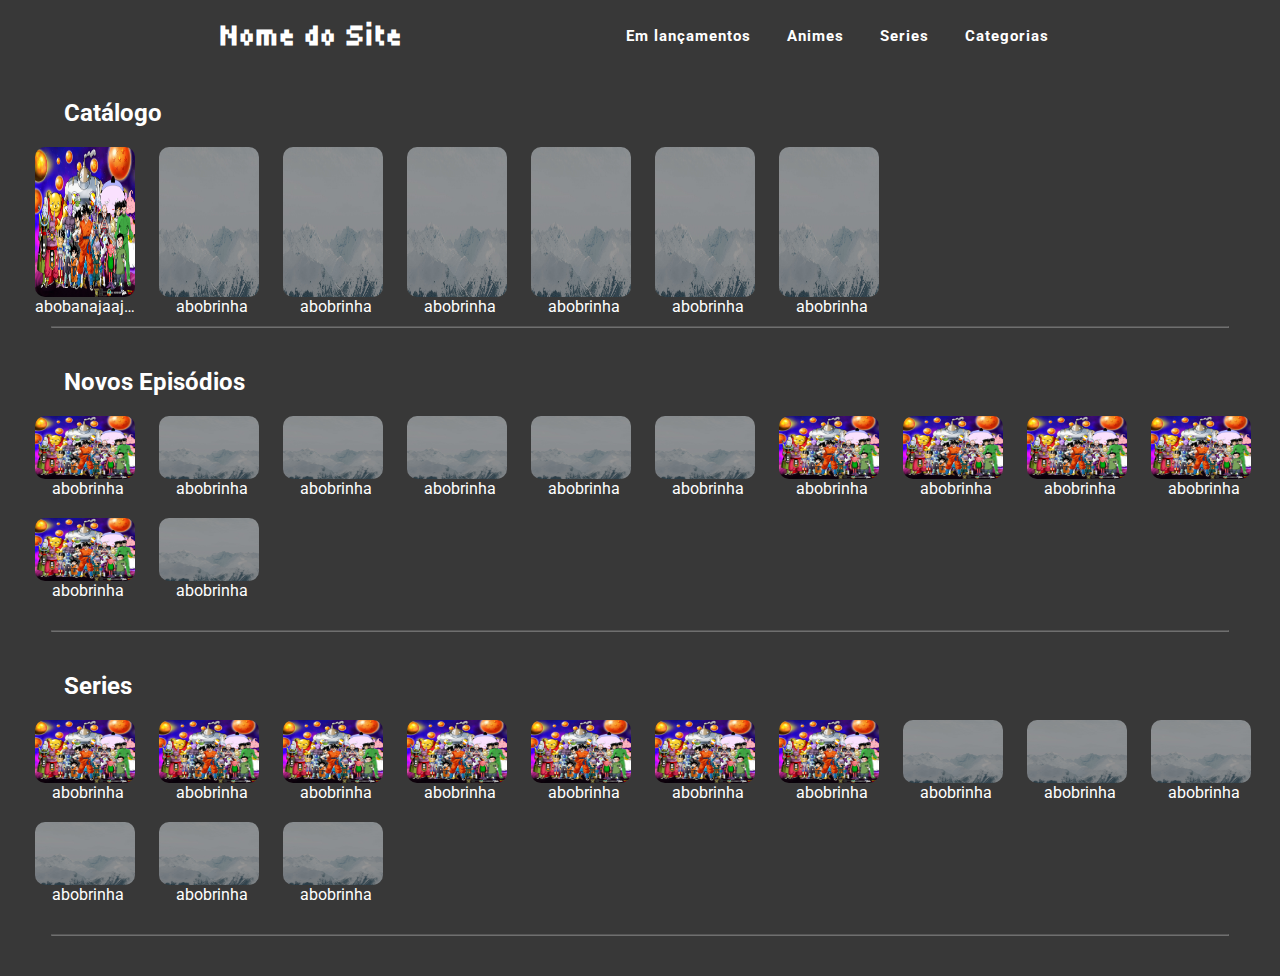
<file: index.html>
<!DOCTYPE html>
<html lang="pt-br">
<head>
  <meta charset="UTF-8">
  <meta name="viewport" content="width=device-width, initial-scale=1.0">
  <title>Inicio</title>
  <link rel="icon" type="imagen/png" href="R.png">
  <link rel="stylesheet" href="style.css">
  <link rel="stylesheet" href="responsivo.css">
</head>
<body>
  <header class="menu">
    <a href="index.html">
    <h1>Nome do Site</h1></a>
    <nav>
      <ul>
        <li><a href="index.html#catalogo"><strong>Em lançamentos</strong></a></li>
        <li><a href="animes.html"><strong>Animes</strong></a></li>
        <li><a href="categ.html"><strong>Series</strong></a></li>
        <li><a href="categ.html"><strong>Categorias</strong></a></li>
      </ul>
    </nav>
  </header><br>
  <section class="lanc" id="catalogo">
    <header class="lanc-header">
      <h2>Catálogo</h2>
    </header>
    <div>
      <article class="lanc-card">
        <a href="https://youtu.be/ueAw5Wa6O-s" target="_blank"><img src="bg-22.jpg" width="100px" height="150px" alt="bg-22"></a> <a href="ep.html">
        <p>abobanajaajajjanaannnananaanajjajajaajajajrinha</p></a>
      </article>
      <article class="lanc-card">
        <a href="ep.html"><img src="bg-2.jpg" width="100px" height="150px" alt="bg-2">
        <p>abobrinha</p></a>
      </article>
      <article class="lanc-card">
        <a href="ep.html"><img src="bg-2.jpg" width="100px" height="150px" alt="bg-2">
        <p>abobrinha</p></a>
      </article>
      <article class="lanc-card">
        <a href="ep.html"><img src="bg-2.jpg" width="100px" height="150px" alt="bg-2">
        <p>abobrinha</p></a>
      </article>
      <article class="lanc-card">
        <a href="ep.html"><img src="bg-2.jpg" width="100px" height="150px" alt="bg-2">
        <p>abobrinha</p></a>
      </article>
      <article class="lanc-card">
        <a href="ep.html"><img src="bg-2.jpg" width="100px" height="150px" alt="bg-2">
        <p>abobrinha</p></a>
      </article>
      <article class="lanc-card">
        <a href="ep.html"><img src="bg-2.jpg" width="100px" height="150px" alt="bg-2">
        <p>abobrinha</p></a>
      </article>
    </div>
  </section><hr>
  <main>
    <section class="eps">
      <header>
        <h2>Novos Episódios</h2>
      </header>
      <div>
        <article class="eps-card">
          <a href="ep.html"><img src="bg-22.jpg" width="100px" height="63" alt="bg-22"></a> <a href="ep.html">
          <p>abobrinha</p></a>
        </article>
        <article class="eps-card">
          <a href="ep.html"><img src="bg-2.jpg" width="100px" height="63" alt="bg-2"></a> <a href="ep.html">
          <p>abobrinha</p></a>
        </article>
        <article class="eps-card">
          <a href="ep.html"><img src="bg-2.jpg" width="100px" height="63" alt="bg-2"></a> <a href="ep.html">
          <p>abobrinha</p></a>
        </article>
        <article class="eps-card">
          <a href="ep.html"><img src="bg-2.jpg" width="100px" height="63" alt="bg-2"></a> <a href="ep.html">
          <p>abobrinha</p></a>
        </article>
        <article class="eps-card">
          <a href="ep.html"><img src="bg-2.jpg" width="100px" height="63" alt="bg-2"></a> <a href="ep.html">
          <p>abobrinha</p></a>
        </article>
        <article class="eps-card">
          <a href="ep.html"><img src="bg-2.jpg" width="100px" height="63" alt="bg-2"></a> <a href="ep.html">
          <p>abobrinha</p></a>
        </article>
        <article class="eps-card">
          <a href="ep.html"><img src="bg-22.jpg" width="100px" height="63" alt="bg-22"></a> <a href="ep.html">
          <p>abobrinha</p></a>
        </article>
        <article class="eps-card">
          <a href="ep.html"><img src="bg-22.jpg" width="100px" height="63" alt="bg-22"></a> <a href="ep.html">
          <p>abobrinha</p></a>
        </article>
        <article class="eps-card">
          <a href="ep.html"><img src="bg-22.jpg" width="100px" height="63" alt="bg-22"></a> <a href="ep.html">
          <p>abobrinha</p></a>
        </article>
        <article class="eps-card">
          <a href="ep.html"><img src="bg-22.jpg" width="100px" height="63" alt="bg-22"></a> <a href="ep.html">
          <p>abobrinha</p></a>
        </article>
        <article class="eps-card">
          <a href="ep.html"><img src="bg-22.jpg" width="100px" height="63" alt="bg-22"></a> <a href="ep.html">
          <p>abobrinha</p></a>
        </article>
        <article class="eps-card">
          <a href="ep.html"><img src="bg-2.jpg" width="100px" height="63" alt="bg-2"></a> <a href="ep.html">
          <p>abobrinha</p></a>
        </article>
      </div>
    </section>
  </main><hr>
  <section class="eps">
    <header>
      <h2>Series</h2>
    </header>
    <div>
      <article class="eps-card">
        <a href="ep.html"><img src="bg-22.jpg" width="100px" height="63" alt="bg-22"></a> <a href="ep.html">
        <p>abobrinha</p></a>
      </article>
      <article class="eps-card">
        <a href="ep.html"><img src="bg-22.jpg" width="100px" height="63" alt="bg-22"></a> <a href="ep.html">
        <p>abobrinha</p></a>
      </article>
      <article class="eps-card">
        <a href="ep.html"><img src="bg-22.jpg" width="100px" height="63" alt="bg-22"></a> <a href="ep.html">
        <p>abobrinha</p></a>
      </article>
      <article class="eps-card">
        <a href="ep.html"><img src="bg-22.jpg" width="100px" height="63" alt="bg-22"></a> <a href="ep.html">
        <p>abobrinha</p></a>
      </article>
      <article class="eps-card">
        <a href="ep.html"><img src="bg-22.jpg" width="100px" height="63" alt="bg-22"></a> <a href="ep.html">
        <p>abobrinha</p></a>
      </article>
      <article class="eps-card">
        <a href="ep.html"><img src="bg-22.jpg" width="100px" height="63" alt="bg-22"></a> <a href="ep.html">
        <p>abobrinha</p></a>
      </article>
      <article class="eps-card">
        <a href="ep.html"><img src="bg-22.jpg" width="100px" height="63" alt="bg-22"></a> <a href="ep.html">
        <p>abobrinha</p></a>
      </article>
      <article class="eps-card">
        <a href="ep.html"><img src="bg-2.jpg" width="100px" height="63" alt="bg-2"></a> <a href="ep.html">
        <p>abobrinha</p></a>
      </article>
      <article class="eps-card">
        <a href="ep.html"><img src="bg-2.jpg" width="100px" height="63" alt="bg-2"></a> <a href="ep.html">
        <p>abobrinha</p></a>
      </article>
      <article class="eps-card">
        <a href="ep.html"><img src="bg-2.jpg" width="100px" height="63" alt="bg-2"></a> <a href="ep.html">
        <p>abobrinha</p></a>
      </article>
      <article class="eps-card">
        <a href="ep.html"><img src="bg-2.jpg" width="100px" height="63" alt="bg-2"></a> <a href="ep.html">
        <p>abobrinha</p></a>
      </article>
      <article class="eps-card">
        <a href="ep.html"><img src="bg-2.jpg" width="100px" height="63" alt="bg-2"></a> <a href="ep.html">
        <p>abobrinha</p></a>
      </article>
      <article class="eps-card">
        <a href="ep.html"><img src="bg-2.jpg" width="100px" height="63" alt="bg-2"></a> <a href="ep.html">
        <p>abobrinha</p></a>
      </article>
    </div>
  </section><hr>
</body>
</html>
</file>
<file: style.css>
@import url('https://fonts.googleapis.com/css2?family=Roboto:ital,wght@0,100;0,300;0,400;0,500;0,700;0,900;1,100;1,300;1,400;1,500;1,700;1,900&family=Tiny5&display=swap');
*{
    font-family: "Roboto", sans-serif;
    color: white;
    background: rgb(56, 56, 56);
    box-sizing: border-box;
}

body{
    margin: 0;
    padding: 0;
}

hr{
    margin-top: -10px;
    margin-left: 4%;
    margin-right: 4%;
    margin-bottom: 40px;
    opacity: 0.3;
}

.menu{
    display: flex;
    flex-wrap: row wrap;
    justify-content: center;
    align-items: center;
    position: fixed;
    width: 100%;
}
.menu h1{
    margin: 0;
    font-family: "Tiny5", sans-serif;
}
.menu ul{
    padding-left: 200px;
    flex: 80%;
}
.menu a{
    text-align: right;
    text-decoration: none;
    color: white;
    font-size: 15px;
    padding: 10px 6px;
    letter-spacing: 1px;
}
.menu li:hover{
    opacity: 0.5;
}
.menu li{
    display: inline-block;
    padding: 10px;
}

.lanc{
    margin-top: 80px;
}
.lanc div{
    margin-left: 20px;
}
.lanc h2{
    padding-left: 5%;
}
.lanc-card{
    width: 120px;
    display: inline-block;
    padding-left: 15px;
}
.lanc-card:hover img{
    opacity: 0.5;
}
.lanc-card img{
    border-radius: 10px;
}
.lanc-card a{
    text-decoration: none;
}
.lanc-card p{
    overflow: hidden;
    white-space: nowrap;
    text-overflow: ellipsis;
    text-align: center;
    margin-top: -4px;
}

.eps h2{
    padding-left: 5%;
}
.eps div{
    margin: 20px;
}
.eps-card{
    width: 120px;
    display: inline-block;
    padding-left: 15px;
}
.eps-card:hover img{
    opacity: 0.5;
}
.eps-card img{
    border-radius: 10px;
}
.eps-card a{
    text-decoration: none;
}
.eps-card p{
    overflow: hidden;
    white-space: nowrap;
    text-overflow: ellipsis;
    text-align: center;
    margin-top: -4px;
}
</file>
<file: responsivo.css>
@media screen and (max-width: 1000px){
   .menu nav{
     display: none;
   }
}
</file>
